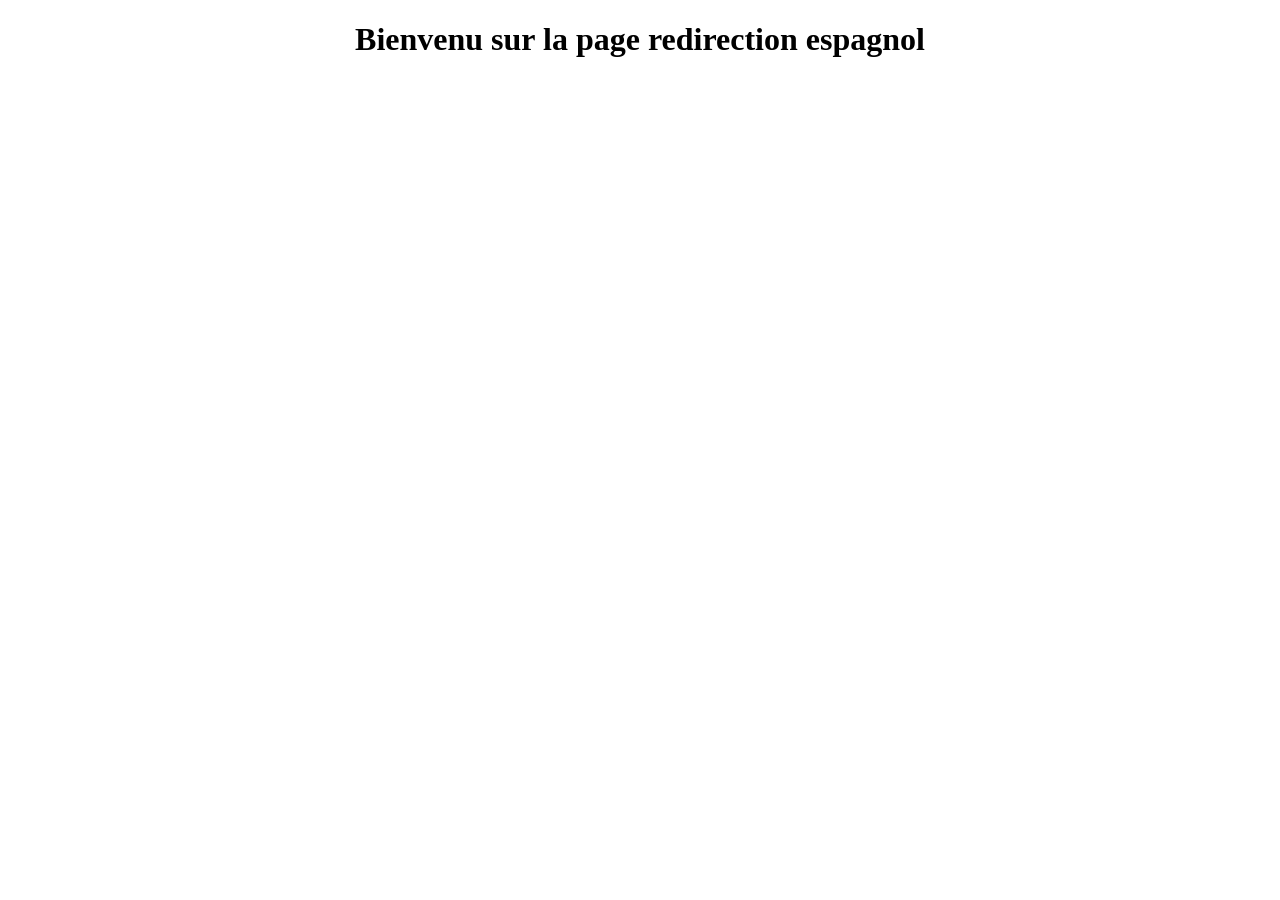
<file: landing-2/page-es.html>
<!DOCTYPE html>
<html lang="en">
<head>
    <meta charset="UTF-8">
    <meta name="viewport" content="width=device-width, initial-scale=1.0">
    <title>Document</title>
</head>
<body>
    <center>
        <h1>
            Bienvenu sur la page redirection espagnol
        </h1>
    </center>
</body>
</html>
</file>
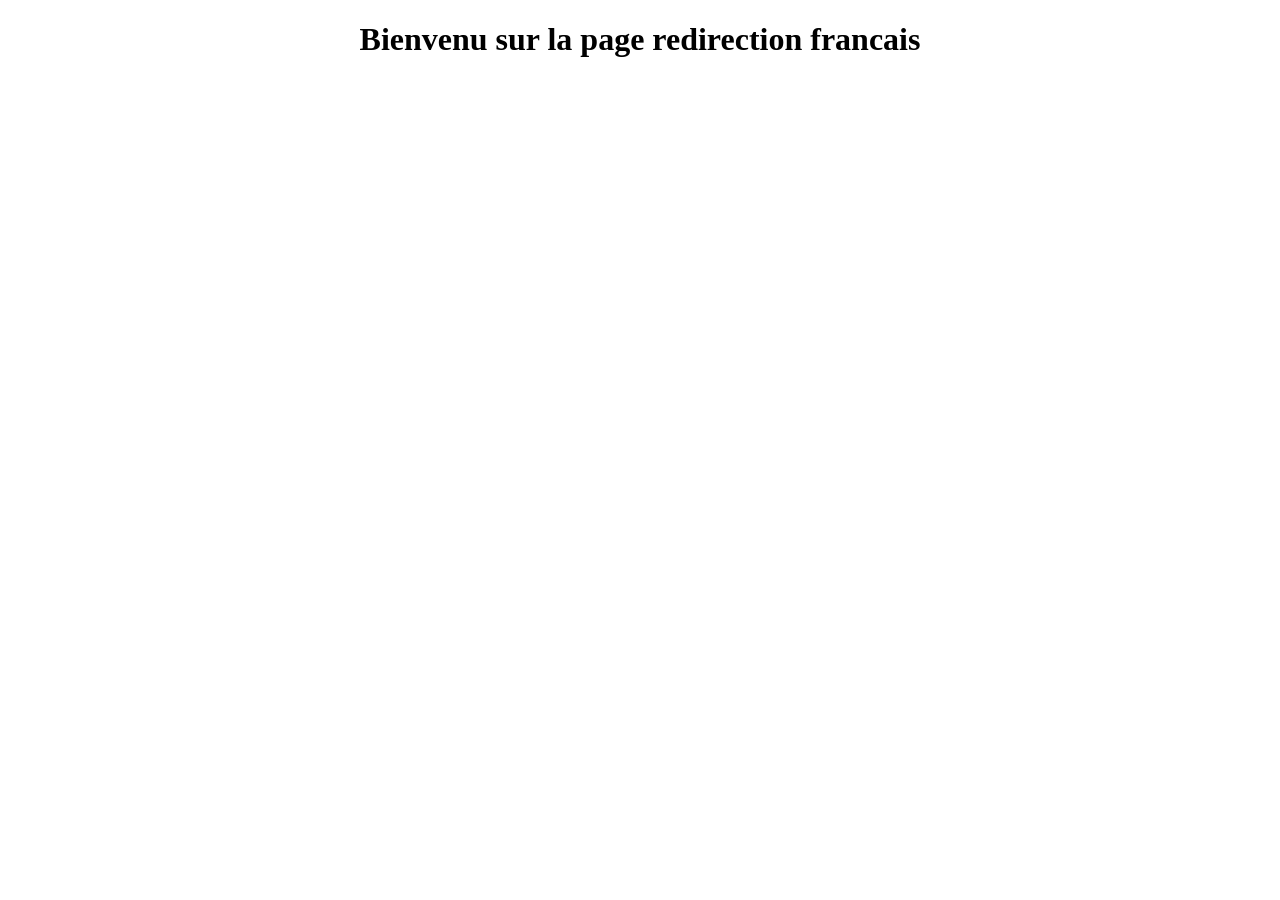
<file: landing-2/page-fr.html>
<!DOCTYPE html>
<html lang="en">
<head>
    <meta charset="UTF-8">
    <meta name="viewport" content="width=device-width, initial-scale=1.0">
    <title>Document</title>
</head>
<body>
    <center>
        <h1>
            Bienvenu sur la page redirection francais
        </h1>
    </center>
</body>
</html>
</file>
